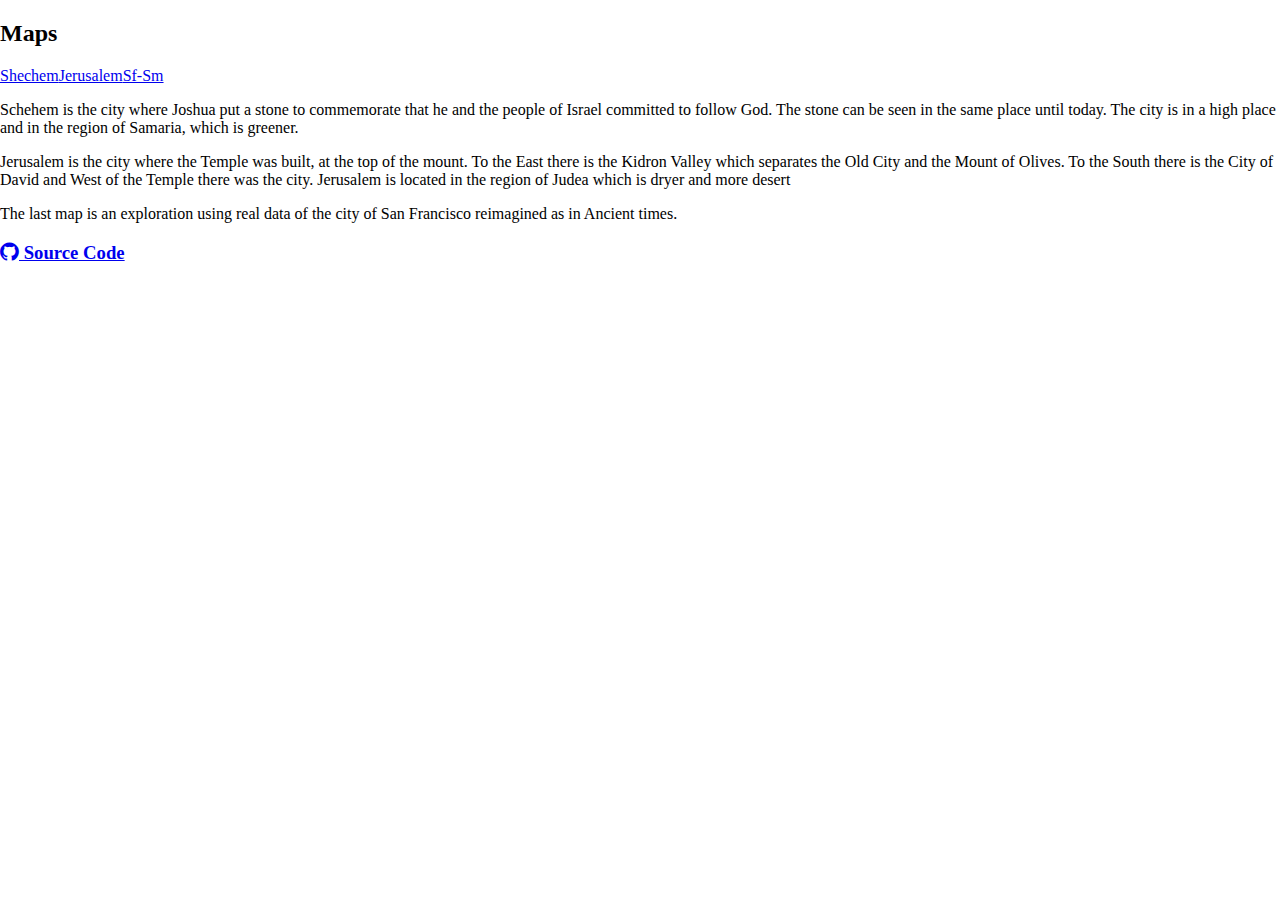
<file: index.html>
<!doctype html>
<html>
	<head>
		<meta charset="utf-8">
		<meta name="viewport" content="width=device-width, initial-scale=1">
		<!-- Bootstrap 5 CSS -->
		<link href="https://cdn.jsdelivr.net/npm/bootstrap@5.0.0-beta1/dist/css/bootstrap.min.css" rel="stylesheet" integrity="sha384-giJF6kkoqNQ00vy+HMDP7azOuL0xtbfIcaT9wjKHr8RbDVddVHyTfAAsrekwKmP1" crossorigin="anonymous">
		<!-- Bootstrap 5 Icons -->
		<link rel="stylesheet" href="https://cdn.jsdelivr.net/npm/bootstrap-icons@1.6.0/font/bootstrap-icons.css">

		<link rel="stylesheet" href="css/main.css">
		<title>Pictorial Maps</title>
	</head>
	<body>
		<div class="container">
			<h2 class="text-center m-4">Maps</h2>
			<div id="maps-list" class="col-md-4 offset-md-4 list-group text-center fs-5">
			</div>
			<div class="col-md-8 offset-md-2 mt-4 lead">
				<p>
					Schehem is the city where Joshua put a stone to commemorate
					that he and the people of Israel committed to follow God.
					The stone can be seen in the same place until today.
					The city is in a high place and in the region of Samaria,
					which is greener.
				</p>
				<p>
					Jerusalem is the city where the Temple was built, at the
					top of the mount. To the East there is the Kidron Valley
					which separates the Old City and the Mount of Olives.
					To the South there is the City of David and West of the
					Temple there was the city. Jerusalem is located in the
					region of Judea which is dryer and more desert
				</p>
				<p>
					The last map is an exploration using real data of the city
					of San Francisco reimagined as in Ancient times.
				</p>
			</div>
			<div class="text-center mt-5">
				<h3 class="fs-4">
					<a href="https://github.com/HenrYxZ/pictorial-map">
						<i class="bi bi-github"></i> Source Code
					</a>
				</h3>
			</div>
		</div>
		<script type="module" src="js/menu.js"></script>
	</body>
</html>
</file>
<file: css/main.css>
html, body {
  margin: 0;
  height: 100%;
}

#c {
  width: 100%;
  height: 100%;
  display: block;
}

a.list-group-item {
  text-transform: capitalize;
}
</file>
